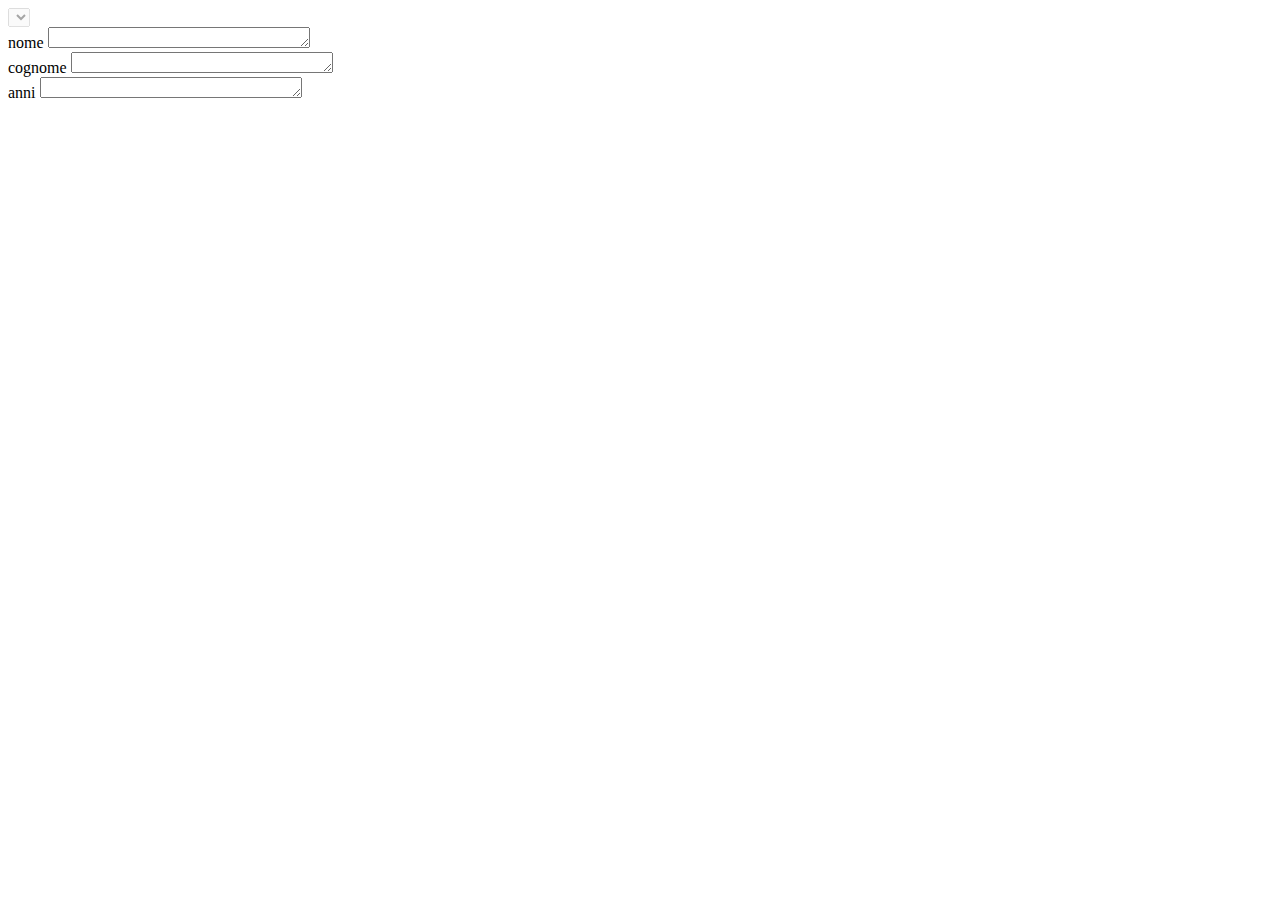
<file: index.html>
<html>
  <head>
    <script defer src="catch.js">     </script>
    <!-- <link rel="stylesheet" href="style.css"> -->
  </head>
  <body>
   <!-- <button id="hitme" disabled onclick="tryfetch()">Mangiami</button>
          
    --> 
    <select  id="selectAllievo" disabled ></select>

<div id="scheda">
  <label id="lnome" class="label" for="nome">nome</label>
  <textarea id="nome" cols="30" rows="1"></textarea>
  <br>
  <label id="lcognome" class="label" for="cognome">cognome</label>
  <textarea  id="cognome" cols="30" rows="1"></textarea>
  <br>
  <label  id="lanni" class="label" for="anni">anni</label>
  <textarea  id="anni" cols="30" rows="1"></textarea>
</div>  




</body>
</html>
</file>
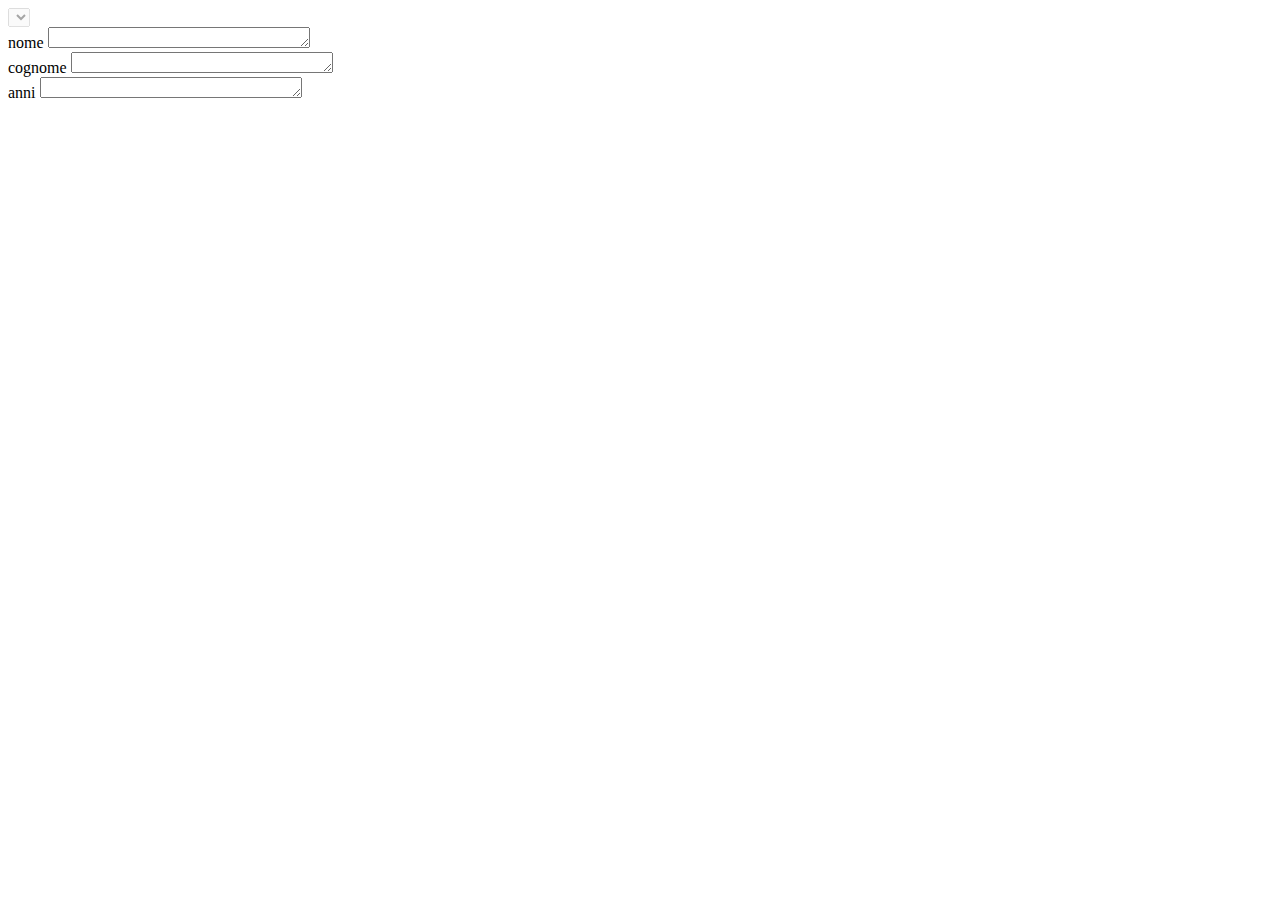
<file: 22-3/index.html>
<html>
  <head>
    <script defer src="catch.js">     </script>
    <!-- <link rel="stylesheet" href="style.css"> -->
  </head>
  <body>
   <!-- <button id="hitme" disabled onclick="tryfetch()">Mangiami</button>
          
    --> 
    <select  id="selectAllievo" disabled ></select>

<div id="scheda">
  <label id="lnome" class="label" for="nome">nome</label>
  <textarea id="nome" cols="30" rows="1"></textarea>
  <br>
  <label id="lcognome" class="label" for="cognome">cognome</label>
  <textarea  id="cognome" cols="30" rows="1"></textarea>
  <br>
  <label  id="lanni" class="label" for="anni">anni</label>
  <textarea  id="anni" cols="30" rows="1"></textarea>
</div>  




</body>
</html>
</file>
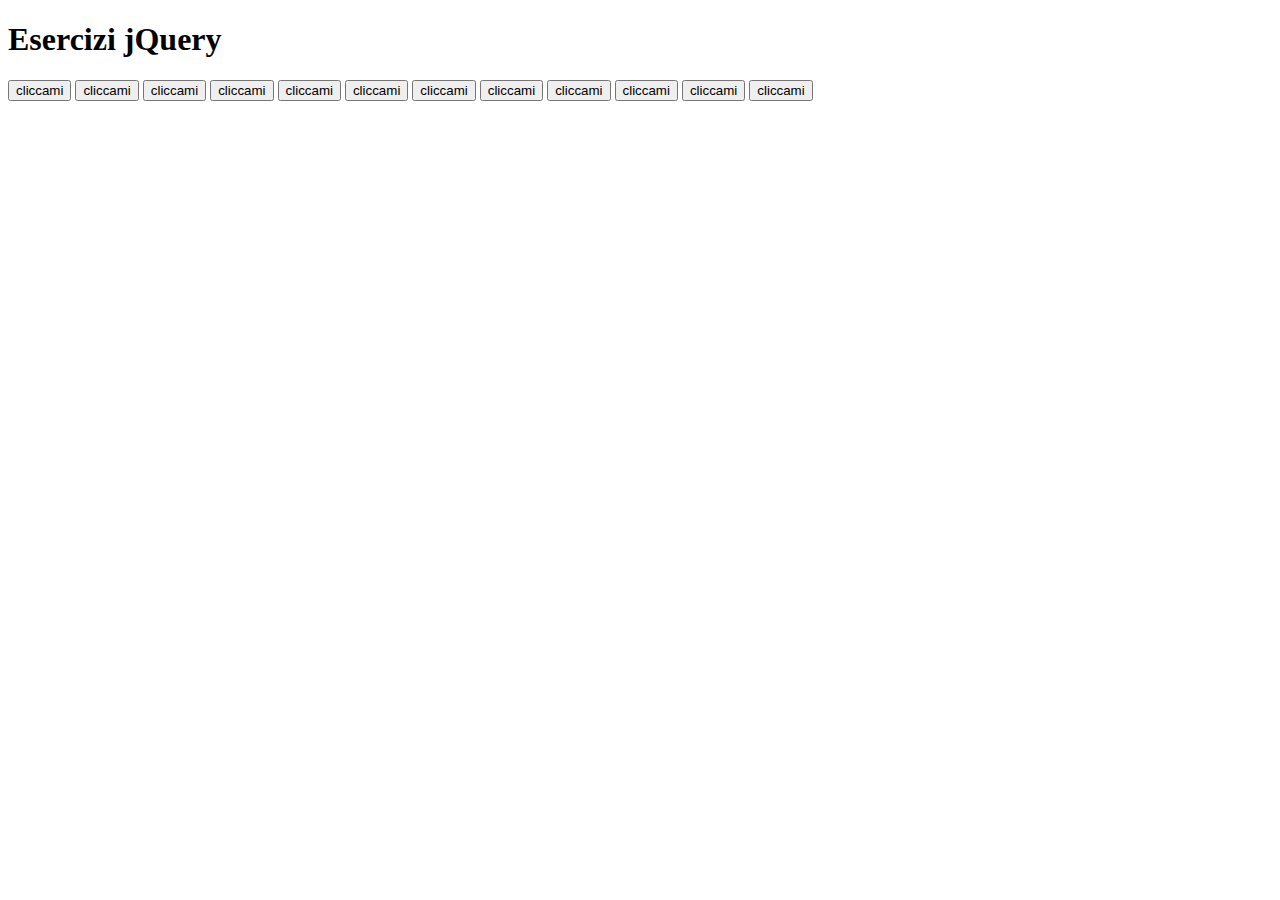
<file: 1-4/template.html>
<!DOCTYPE html>
<html lang="en">
<head>
    <meta charset="UTF-8">
    <meta http-equiv="X-UA-Compatible" content="IE=edge">
    <meta name="viewport" content="width=device-width, initial-scale=1.0">
    <script src="https://code.jquery.com/jquery-3.6.0.slim.js" integrity="sha256-HwWONEZrpuoh951cQD1ov2HUK5zA5DwJ1DNUXaM6FsY=" crossorigin="anonymous"></script>
    <script src="./script.js" defer></script>
    <link rel="stylesheet" href="./styles.css" />
    <link href="https://cdn.jsdelivr.net/npm/bootstrap@5.1.3/dist/css/bootstrap.min.css" rel="stylesheet" integrity="sha384-1BmE4kWBq78iYhFldvKuhfTAU6auU8tT94WrHftjDbrCEXSU1oBoqyl2QvZ6jIW3" crossorigin="anonymous">
    <title>jQuery</title>
</head>
<body>
    <div class="container">
        <div class="row mx-auto">
            <h1 class="text-center m-2">Esercizi jQuery</h1>
        </div>
        <div class="row mx-auto my-5">
        <button class="col-3 p-2 m-2" id="uno">cliccami</button>
        <button class="col-3 p-2 m-2" id="due">cliccami</button>
        <button class="col-3 p-2 m-2" id="tre">cliccami</button>
        <button class="col-3 p-2 m-2" id="quattro">cliccami</button>
        <button class="col-3 p-2 m-2" id="cinque">cliccami</button>
        <button class="col-3 p-2 m-2" id="sei">cliccami</button>
        <button class="col-3 p-2 m-2" id="sette">cliccami</button>
        <button class="col-3 p-2 m-2" id="otto">cliccami</button>
        <button class="col-3 p-2 m-2" id="nove">cliccami</button>
        <button class="col-3 p-2 m-2" id="dieci">cliccami</button>
        <button class="col-3 p-2 m-2" id="undici">cliccami</button>
        <button class="col-3 p-2 m-2" id="dodici">cliccami</button>
        </div>
    </div>
</body>
</html>
</file>
<file: 1-4/styles.css>
.green {
    background-color: green;
}
</file>
